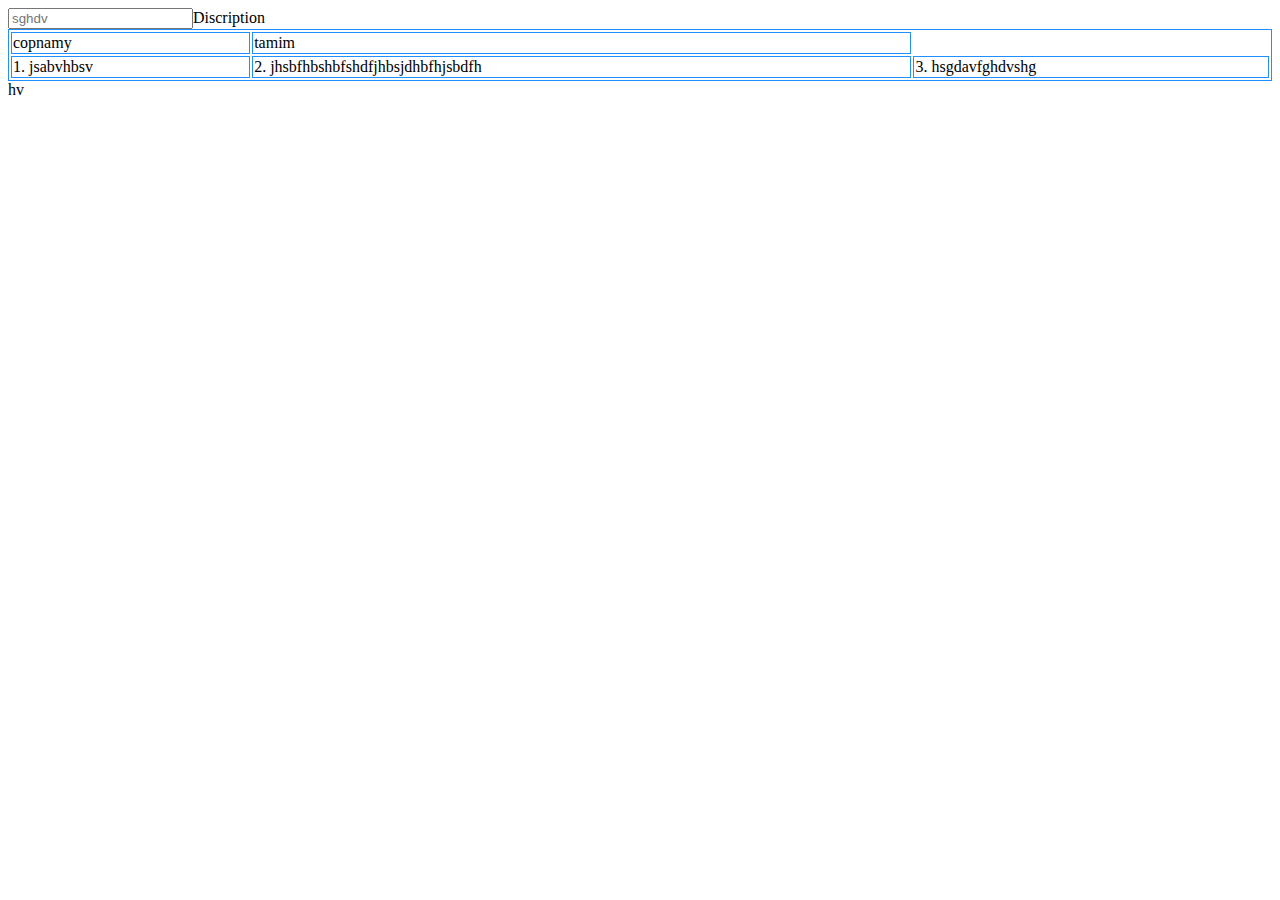
<file: blog/templates/bip.html>
<!DOCTYPE html>
<html lang="en">
<head>
    <meta charset="UTF-8">
    <title>Title</title>
</head>
<style>
    table,th,td{
        border: 1px solid dodgerblue;
    }
</style>
<body>
<table style="width: 100%">
    <tr>
        <td>
            copnamy
        </td>
        <td>tamim</td>
    </tr>
    <tr>
        <td>1. jsabvhbsv</td>
        <td>2. jhsbfhbshbfshdfjhbsjdhbfhjsbdfh</td>
        <td>3. hsgdavfghdvshg</td>
    </tr>
<input type="text"  placeholder="sghdv">Discription
</table>
hv
</body>
</html>
</file>
